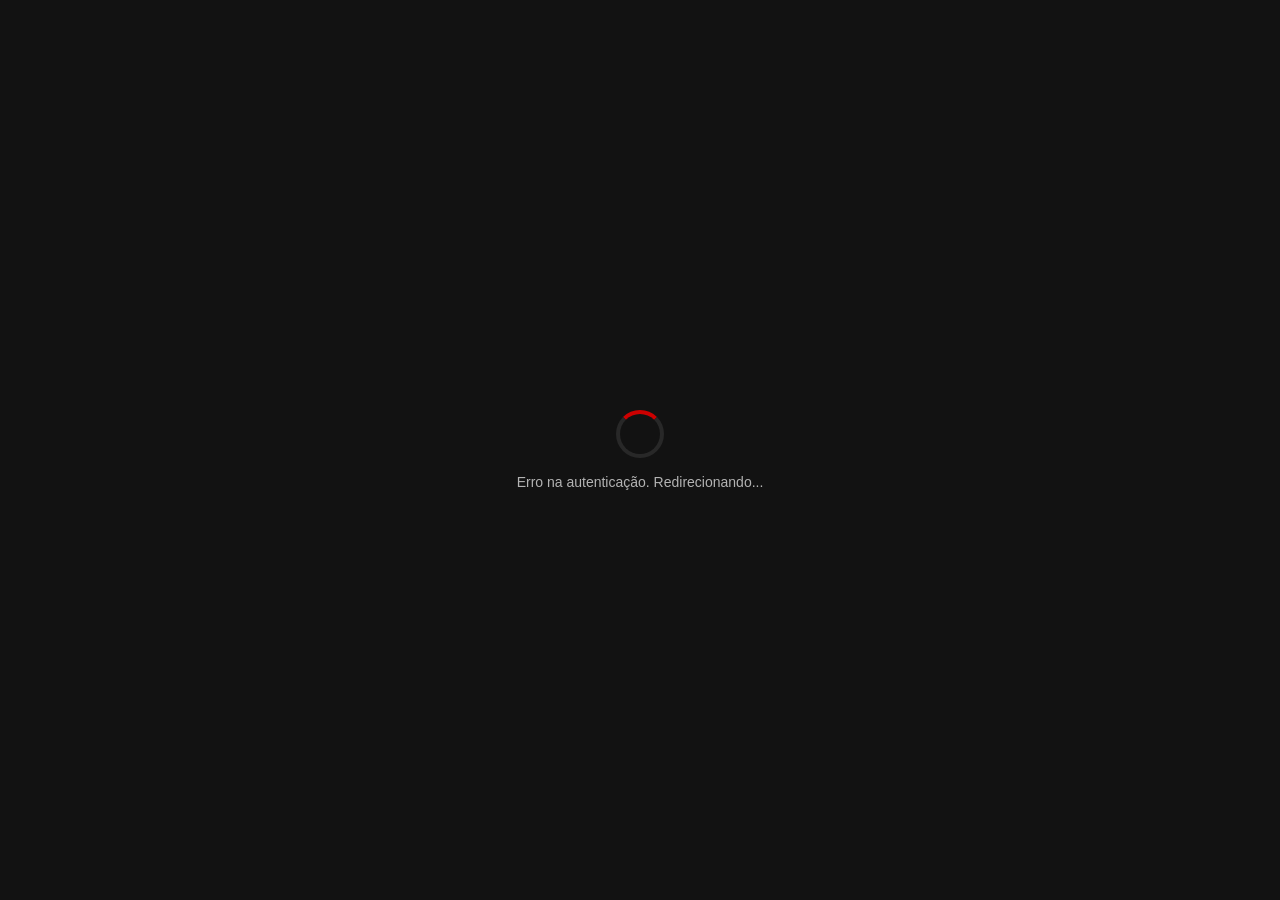
<file: callback.html>
<!DOCTYPE html>
<html lang="pt-br">
<head>
    <meta charset="UTF-8">
    <meta name="viewport" content="width=device-width, initial-scale=1.0">
    <title>Autenticando...</title>
    <style>
        * { margin: 0; padding: 0; box-sizing: border-box; }
        body {
            background: #121212;
            display: flex;
            align-items: center;
            justify-content: center;
            height: 100vh;
            font-family: "New Rocker", sans-serif;
            color: #fff;
            flex-direction: column;
            gap: 16px;
        }
        .spinner {
            width: 48px;
            height: 48px;
            border: 4px solid #282828;
            border-top-color: #cc0000;
            border-radius: 50%;
            animation: spin 0.8s linear infinite;
        }
        @keyframes spin { to { transform: rotate(360deg); } }
        p { color: #b3b3b3; font-size: 14px; }
    </style>
</head>
<body>
    <div class="spinner"></div>
    <p>Autenticando com Spotify...</p>
    <script>
        async function processarCallback() {
            const params = new URLSearchParams(window.location.search);
            const code   = params.get("code");
            const error  = params.get("error");

            if (error || !code) {
                document.querySelector("p").textContent = "Erro na autenticação. Redirecionando...";
                setTimeout(() => window.location.href = "index.html", 2000);
                return;
            }

            const codeVerifier = localStorage.getItem("se_code_verifier");
            const clientId     = "26a4960d1ff049cd856ef4656003a29b";
            const redirectUri  = window.location.origin + "/sound-energy/callback.html";

            try {
                const response = await fetch("https://accounts.spotify.com/api/token", {
                    method: "POST",
                    headers: { "Content-Type": "application/x-www-form-urlencoded" },
                    body: new URLSearchParams({
                        grant_type:    "authorization_code",
                        code:          code,
                        redirect_uri:  redirectUri,
                        client_id:     clientId,
                        code_verifier: codeVerifier
                    })
                });

                const data = await response.json();
                console.log("Token response:", data);

                if (data.access_token) {
                    localStorage.setItem("se_oauth_token",      data.access_token);
                    localStorage.setItem("se_oauth_refresh",    data.refresh_token || "");
                    localStorage.setItem("se_oauth_expires_at", Date.now() + (data.expires_in - 60) * 1000);
                    localStorage.removeItem("se_code_verifier");

                    // Busca dados do usuário
                    const userResp = await fetch("https://api.spotify.com/v1/me", {
                        headers: { "Authorization": "Bearer " + data.access_token }
                    });
                    const user = await userResp.json();
                    localStorage.setItem("se_spotify_user", JSON.stringify({
                        nome:  user.display_name || "Usuário",
                        foto:  user.images?.[0]?.url || "",
                        id:    user.id,
                        email: user.email || ""
                    }));
                } else {
                    console.error("Erro no token:", data);
                }
            } catch (e) {
                console.error("Erro ao trocar código:", e);
            }

            window.location.href = "index.html";
        }

        processarCallback();
    </script>
</body>
</html>
</file>
